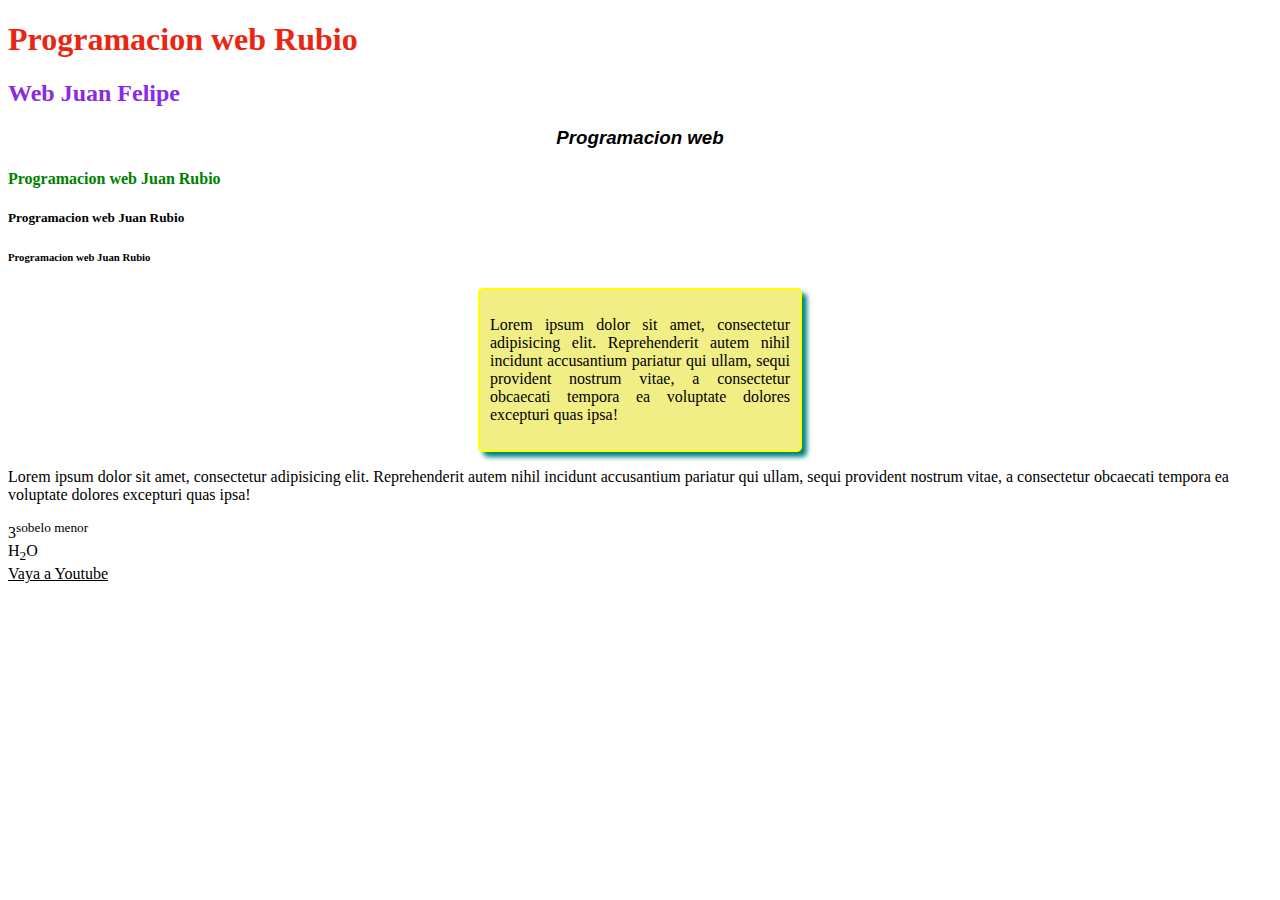
<file: index.html>
<!DOCTYPE html>
<html lang="en">
<head>
    <meta charset="UTF-8">
    <meta name="viewport" content="width=device-width, initial-scale=1.0">
    <link rel="stylesheet" href="css/style.css">
    <title>Document</title>
</head>
<body>
    <h1 style="color: #e92612;">Programacion web Rubio</h1>
    <h2>Web Juan Felipe</h2>
    <h3 class="titulo">Programacion web</h3>
    <h4 class="subtitulo">Programacion web Juan Rubio</h4>
    <h5>Programacion web Juan Rubio</h5>
    <h6>Programacion web Juan Rubio</h6>
    <div>
        <p>Lorem ipsum dolor sit amet, consectetur adipisicing elit. Reprehenderit autem nihil incidunt accusantium pariatur qui ullam, sequi provident nostrum vitae, a consectetur obcaecati tempora ea voluptate dolores excepturi quas ipsa!
    </div>
    <span></span>
    <p>Lorem ipsum dolor sit amet, consectetur adipisicing elit. Reprehenderit autem nihil incidunt accusantium pariatur qui ullam, sequi provident nostrum vitae, a consectetur obcaecati tempora ea voluptate dolores excepturi quas ipsa!</p>
    <!-- Comentario -->
    3<sup>sobelo menor</sup>
    <br>
    H<sub>2</sub>O
    <br>
    <a href="https://www.youtube.com/watch?v=9tdn4yY2-EY&list=RD9tdn4yY2-EY&start_radio=1" target="_blank">Vaya a Youtube</a>
    <small>
    
</body>
</html>
</file>
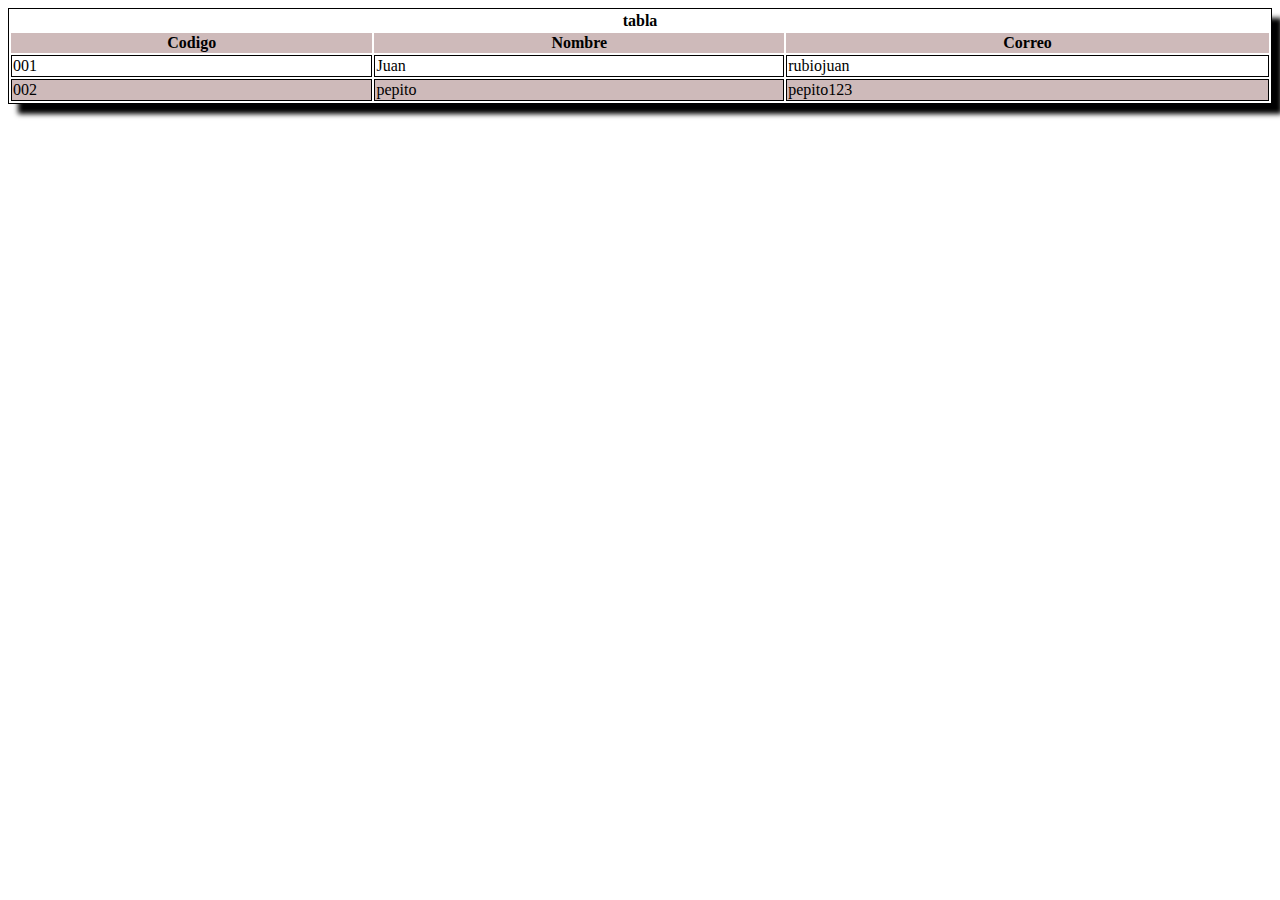
<file: tabla.html>
<!DOCTYPE html>
<html lang="en">
<head>
    <meta charset="UTF-8">
    <meta name="viewport" content="width=device-width, initial-scale=1.0">
    <link rel="stylesheet" href="css/style.css">
    <title>Document</title>
</head>
<body>
    <table>
        <tr>
        <th colspan="3">tabla</th>
        </tr>
        <tr>
            <th>Codigo</th>
            <th>Nombre</th>
            <th>Correo</th>
        </tr>
        <tr>
            <td>001</td>
            <td>Juan</td>
            <td>rubiojuan</td>
        </tr>
        <tr>
            <td>002</td>
            <td>pepito</td>
            <td>pepito123</td>
        </tr>
    </table>               
</body>
</html>
</file>
<file: css/style.css>
*{
    color:black;
}
h2{
    color:blueviolet;
}
.titulo{
    text-align: center;
    color:black;
    font-family: Arial, Helvetica, sans-serif;
    font-style:italic;
}
.subtitulo{
    color:green;
}
div{
    background-color:rgb(241,238,134);
    /*Ancho de algo*/
    width: 300px;
    padding: 10px;
    text-align: justify;
    margin:auto;
    border: 2px;
    border-style: solid;
    border-radius: 5px;
    border-color:yellow;
    box-shadow: 5px 5px 5px teal; 
}
small{
    font-size: 0.8rem;
}
table{
    width: 100%;
    border: 3px dotted black;
    box-shadow: 10px 10px 5px 0px rgb(0,0,0.75);
    -webkit-box-shadow: 10px 10px 5px 0px rgb(0,0,0.75);
    -moz-box-shadow: 10px 10px 5px 0px rgb(0,0,0.75)
}
table, td {
    border: 1px solid black;
}
table tr:nth-last-child(odd){
    background: wheat;
}
table tr:nth-child(even){
    background: rgb(206, 186, 186);
}
table tr:hover{
    background-color: rgb(177, 211, 127);
}
</file>
